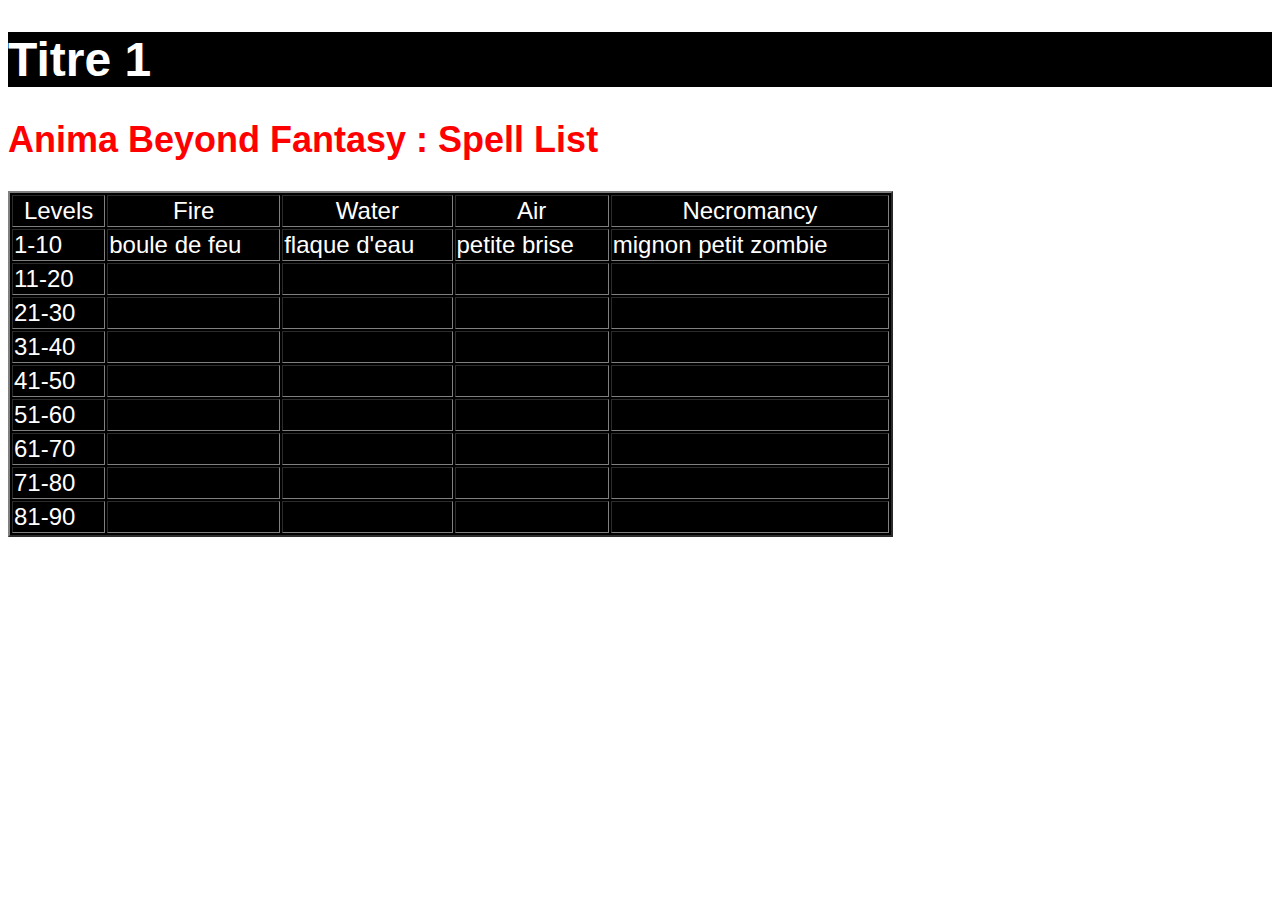
<file: index.html>
<!DOCTYPE html>
<html lang="en">
<head>
    <meta charset="UTF-8">
    <meta name="viewport" content="width=device-width, initial-scale=1.0">
    <title>Document</title>

    <link rel="stylesheet" href="assets/css/style.css">
</head>
<body>
    <header>
        <H1>Titre 1</H1>
    </header>
    <main>
        <h2>Anima Beyond Fantasy : Spell List</h2>
        <table border="2">
        <thead>
            <tr>
                
                <td>Levels</td>
                <td>Fire</td>
                <td>Water</td>
                <td>Air</td>
                <td>Necromancy</td>
            </tr>
        </thead>
        <tbody>
            <tr>
                <td>1-10</td>
                <td>boule de feu</td>
                <td>flaque d'eau</td>
                <td>petite brise</td>
                <td>mignon petit zombie</td>
            </tr>
            <tr>
                <td>11-20</td>
                <td></td>
                <td></td>
                <td></td>
                <td></td>
            </tr>
            <tr>
                <td>21-30</td>
                <td></td>
                <td></td>
                <td></td>
                <td></td>
            </tr>
            <tr>
                <td>31-40</td>
                <td></td>
                <td></td>
                <td></td>
                <td></td>
            </tr>            <tr>
                <td>41-50</td>
                <td></td>
                <td></td>
                <td></td>
                <td></td>
            </tr>            <tr>
                <td>51-60</td>
                <td></td>
                <td></td>
                <td></td>
                <td></td>
            </tr>            <tr>
                <td>61-70</td>
                <td></td>
                <td></td>
                <td></td>
                <td></td>
            </tr>            <tr>
                <td>71-80</td>
                <td></td>
                <td></td>
                <td></td>
                <td></td>
            </tr>            <tr>
                <td>81-90</td>
                <td></td>
                <td></td>
                <td></td>
                <td></td>
            </tr>
        </tbody>
        </table>
    </main>
</body>
</html>
</file>
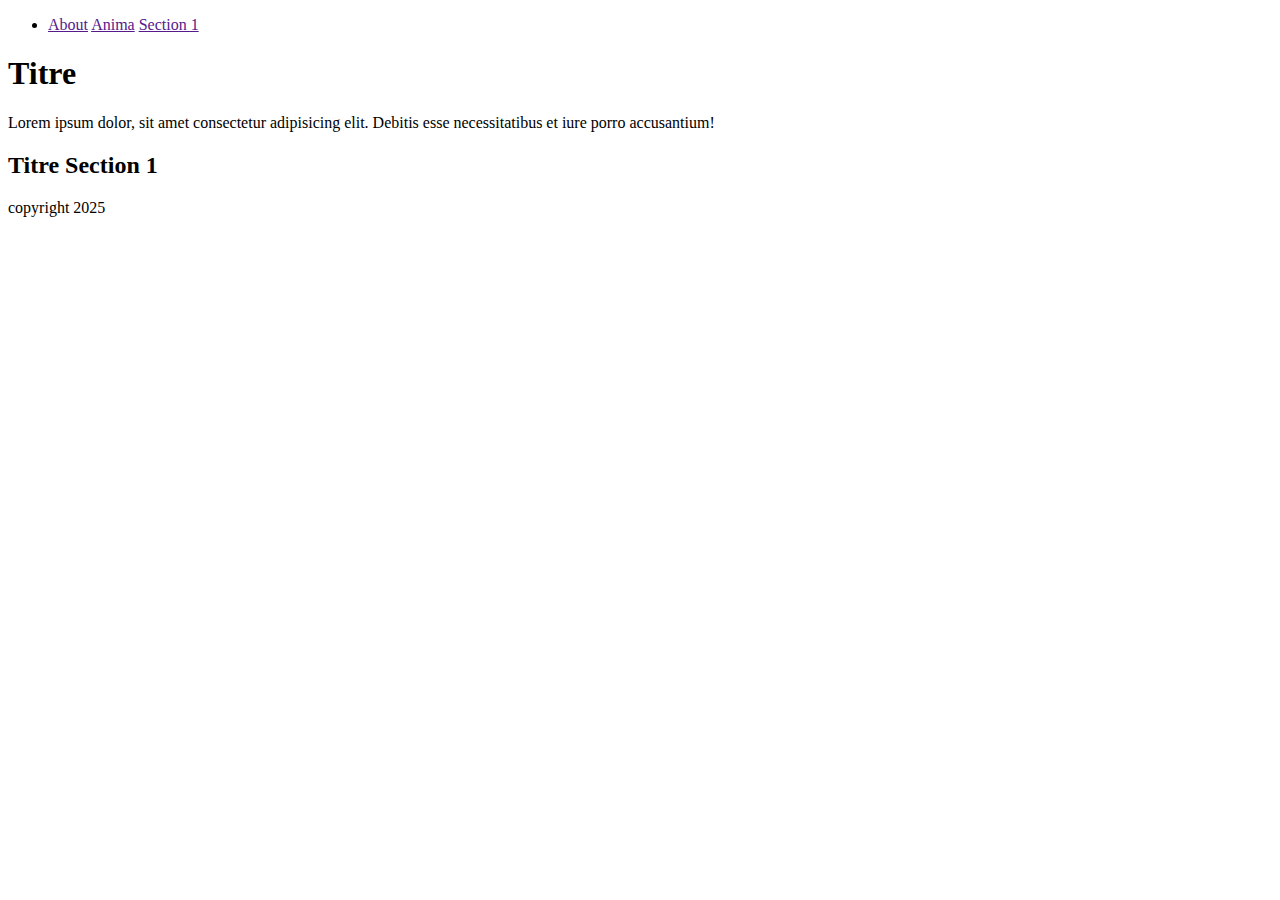
<file: new.html>
<!DOCTYPE html>
<html lang="en">
<head>
    <meta charset="UTF-8">
    <meta name="viewport" content="width=device-width, initial-scale=1.0">
    <title>Document</title>
</head>
<body>
    <nav>
        <ul>
            <li>
                <a href="">About</a>
                <a href="">Anima</a>
                <a href="">Section 1</a>
            </li>
        </ul>
    </nav>
    <header>
        <h1>Titre</h1>
    </header>
    <main>
        <p>Lorem ipsum dolor, sit amet consectetur adipisicing elit. Debitis esse necessitatibus et iure porro accusantium!</p>
        <section>
            <h2>Titre Section 1</h2>
        </section>
    </main>

    <footer>
        <p>copyright 2025</p>
    </footer>
</body>
</html>
</file>
<file: assets/css/style.css>
body {
    font-size: x-large;
    font-family: Arial, Helvetica, sans-serif;
    color: brown;
}

a {
    text-decoration: dashed;
}

h1 {
    background-color: black;
    color: white;
}

h2 {
    color: red;
}

table {
    width: 70%;
    background-color: black;
    color: white;
}
thead {
    text-align: center;
}
</file>
